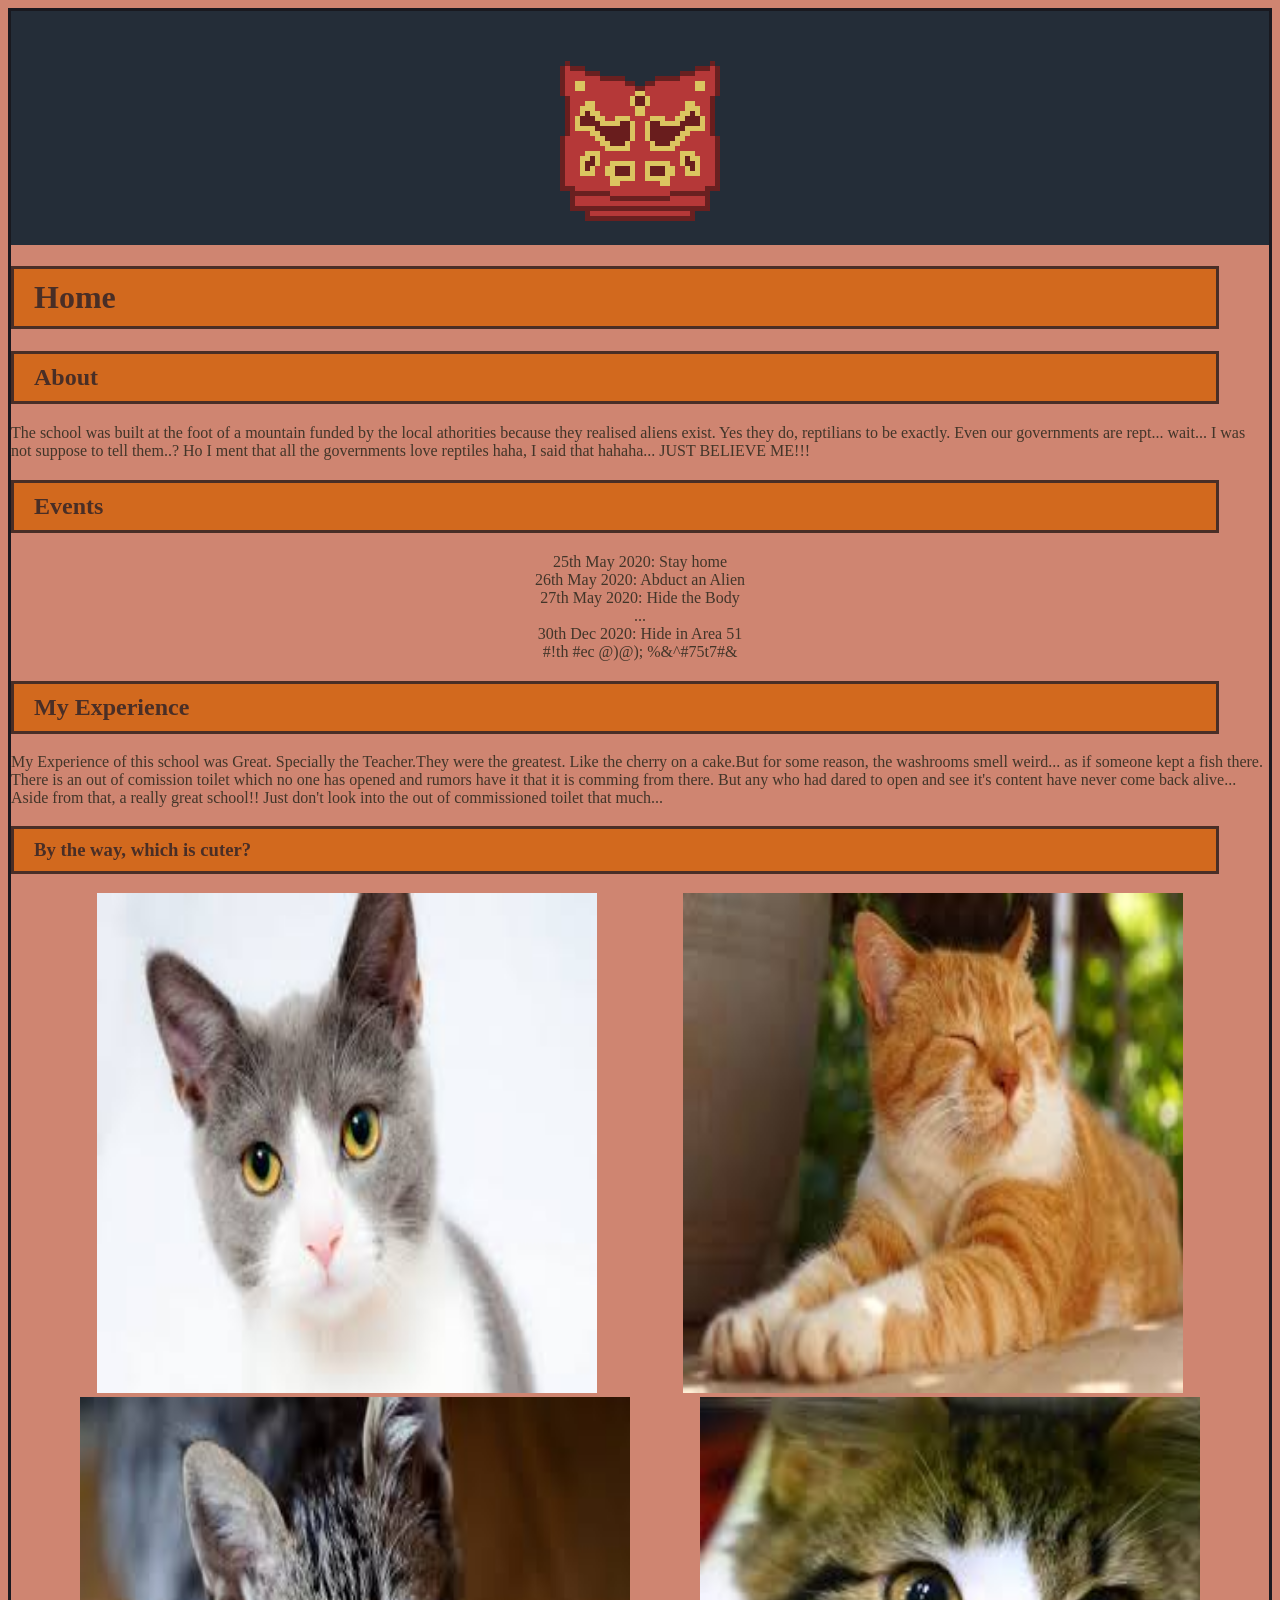
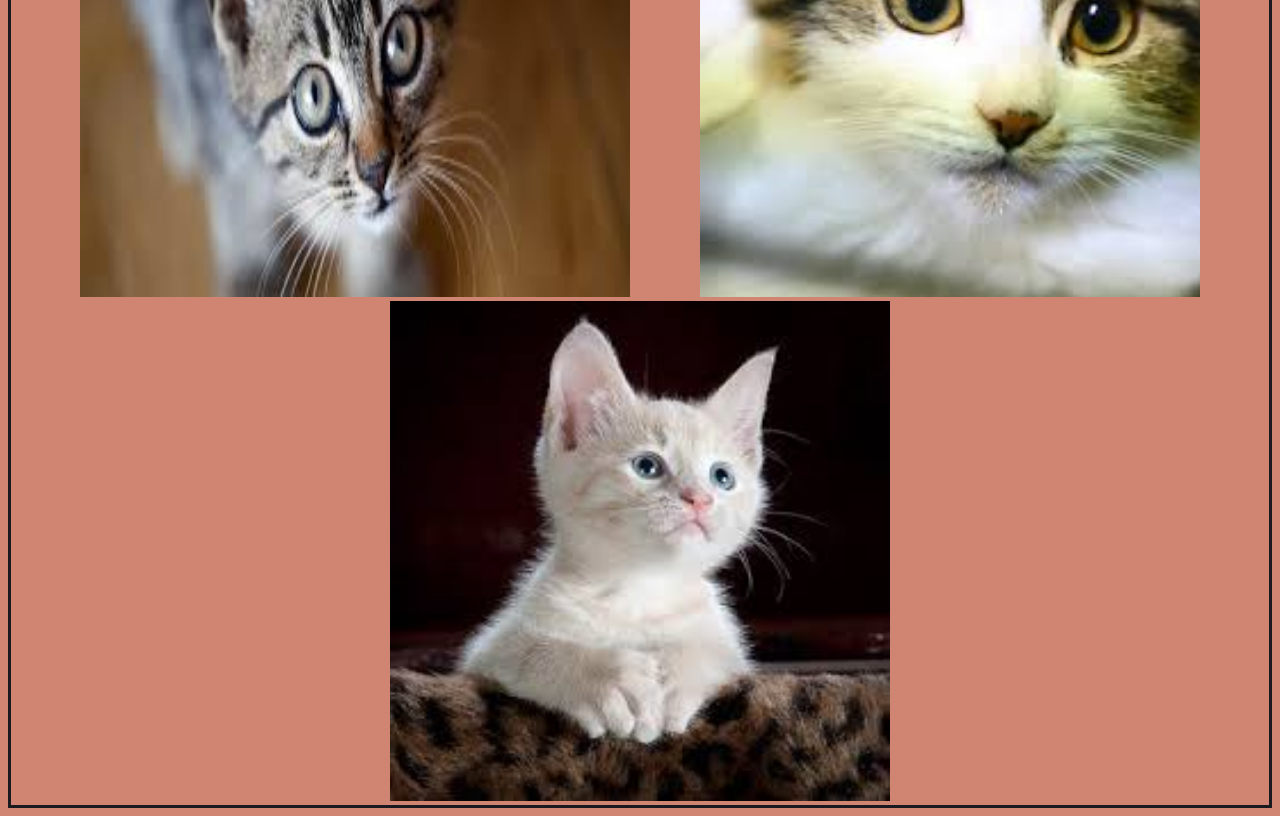
<file: index.html>
<!DOCTYPE HTML>
<html>
    <head>
        <title>School Page</title>
        <link rel = "stylesheet"
              type = "text/css"
              href = "style.css" />
    </head>

    <body>
        <div class="icon">
            <a><img src="icon.png" width="160" height="160"/></a>
        </div>
        <h1>Home</h1>
        <h2>About</h2>
        <a>The school was built at the foot of a mountain funded by the local athorities because they realised aliens exist. Yes they do, reptilians to be exactly. Even our governments are rept... wait... I was not suppose</a>
        <a> to tell them..? Ho I ment that all the governments love reptiles haha, I said that hahaha... JUST BELIEVE ME!!! </a>

        <h2>Events</h2>
        <div class="list">
            <div class="item">
                <a>25th May 2020: Stay home</a>
            </div>
            <div class="item">
                <a>26th May 2020: Abduct an Alien</a>
            </div>
            <div class="item">
                <a>27th May 2020: Hide the Body</a>
            </div>
            <div class="item">
                <a>...</a>
            </div>
            <div class="item">
                <a>30th Dec 2020: Hide in Area 51</a>
            </div>
            <div class="item">
                <a>#!th #ec @)@); %&^#75t7#&</a>
            </div>
        </div>

        <h2>My Experience</h2>
        <a>My Experience of this school was Great. Specially the Teacher.They were the greatest. Like the cherry on a cake.But for some reason, the washrooms smell weird... as if someone kept a fish there. There is an </a>
        <a>out of comission toilet which no one has opened and rumors have it that it is comming from there. But any who had dared to open and see it's content have never come back alive... Aside from that, a really </a>
        <a>great school!! Just don't look into the out of commissioned toilet that much...</a>

        <h3>By the way, which is cuter?</h3>
        <div class="cats">
            <div class="item">
                <a href="no.html"><img src="cat1.jpg" width="500" height="500"></a>
                <p>Jelly</p>
            </div>
            <div class="item">
                <a href="no.html"><img src="cat2.jpg" width="500" height="500"></a>
                <p>Mello</p>
            </div>
            <div class="item">
                <a href="no.html"><img src="cat3.jpg" width="550" height="500"></a>
                <p>Cal</p>
            </div>
            <div class="item">
                <a href="no.html"><img src="cat4.jpg" width="500" height="500"></a>
                <p>Rose</p>
            </div>
            <div class="item">
                <a href="no.html"><img src="cat5.jpg" width="500" height="500"></a>
                <p>Fallu</p>
            </div>
        </div>
    </body>
</html>
</file>
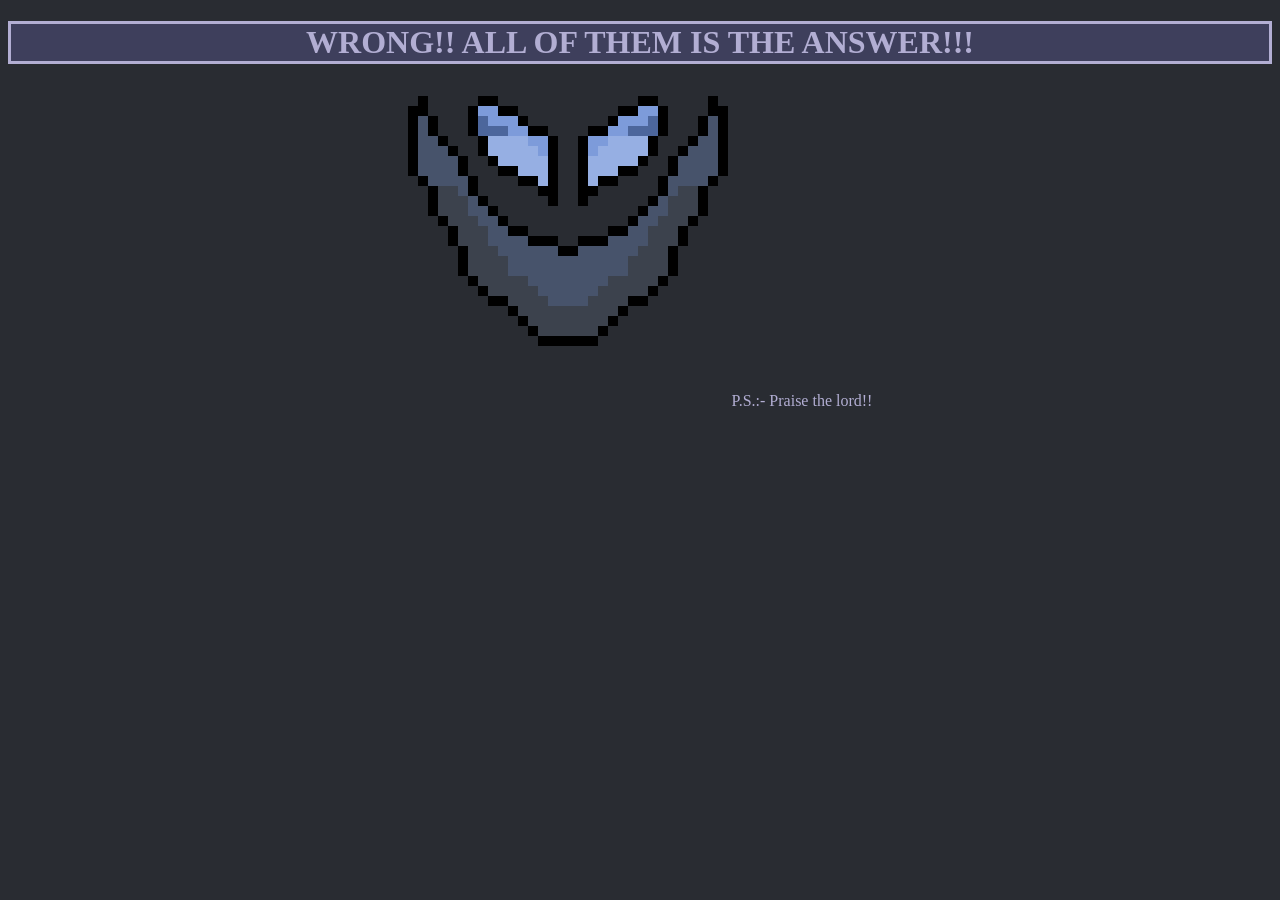
<file: no.html>
<!DOCTYPE html>
<html>
    <head>
        <title>CUTE Page</title>
        <link rel = "stylesheet"
              type = "text/css"
              href = "style2.css" />
    </head>

    <body>
        <div class="no">
            <h1>WRONG!! ALL OF THEM IS THE ANSWER!!!</h1>
            <a href="school.html"><img src="Mask.gif"/></a>
            <a>P.S.:- Praise the lord!!</a>
        </div>
    </body>
</html>
</file>
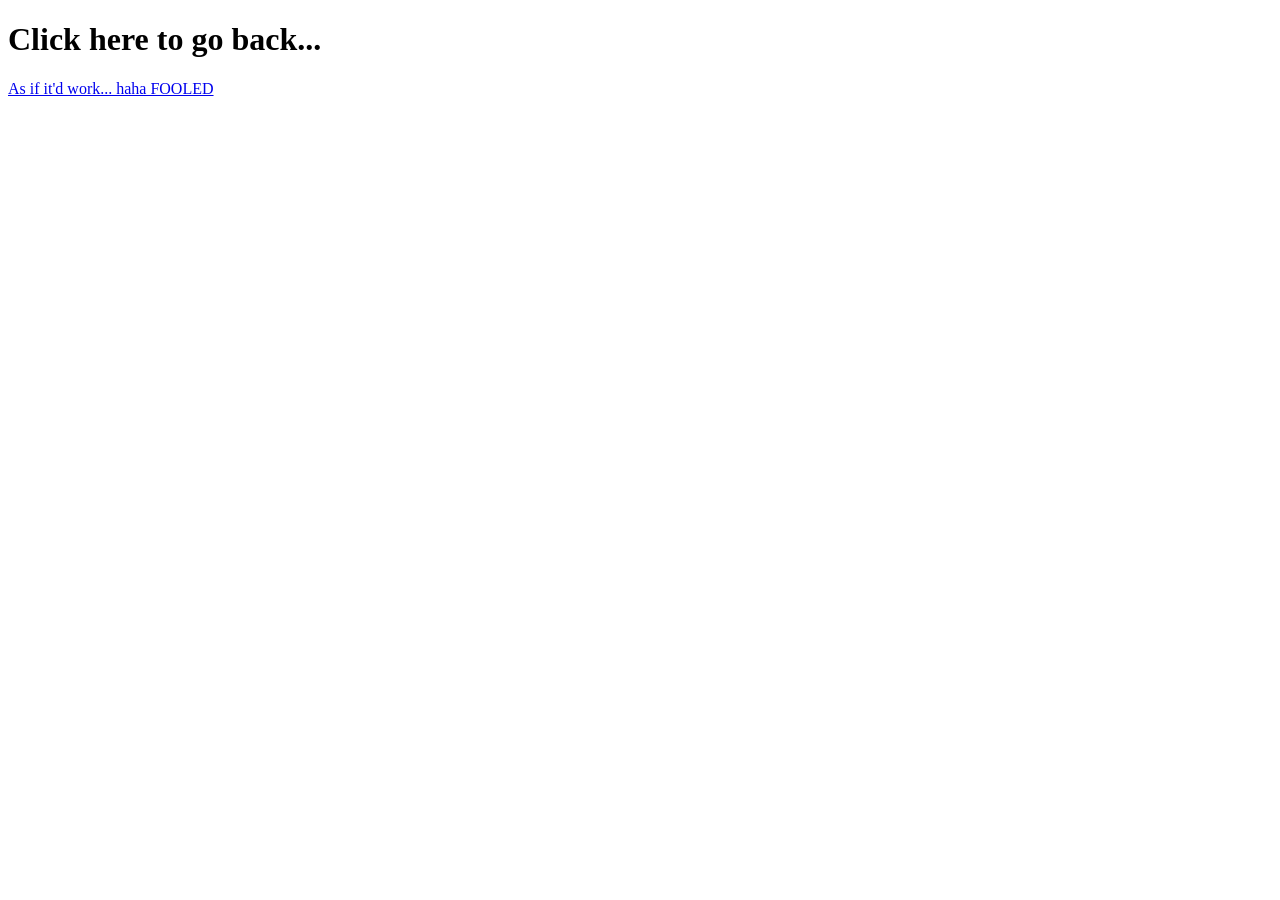
<file: school.html>
<!DOCTYPE html>
<html>
    <head>
        <title>Why? You ask...</title>
    </head>

    <body>
        <h1>Click here to go back...</h1>
        <a href="index.html">As if it'd work... haha FOOLED</a>
    </body>
</html>
</file>
<file: style.css>
h1,h2,h3{
    border: solid;
    color: #492e26;
    background-color: #d2691e;

    margin-right: 50px;
    padding-left: 20px;
    padding-top: 10px;
    padding-bottom: 10px;
}

body{
    background-color: #cf8571;
    border: solid;
    color: rgb(25, 25, 31);
}

a{
    color: #423529;
}

.item p{
    position: absolute;
    transform: translate(700%,-1500%);
    opacity: 0;
}
.item:hover p{
    opacity: 1;
}

.item:hover img{
    opacity: 0.50;
}

.list{
    text-align: center;
}

.cats {
    display: flex;
    flex-wrap: wrap;
    justify-content: space-evenly;
}

.icon{
    background-color: #242d38;
    text-align: center;
    padding-top: 50px;
    padding-bottom: 20px;
}
</file>
<file: style2.css>
h1,h2,h3{
    border: solid;
    color: #b2aed3;
    background-color: #3e3f5c;
}

body{
    background-color: #292c32;
}
.no{
    text-align: center;
}

.no a{
    color: #b2aed3;
}
</file>
